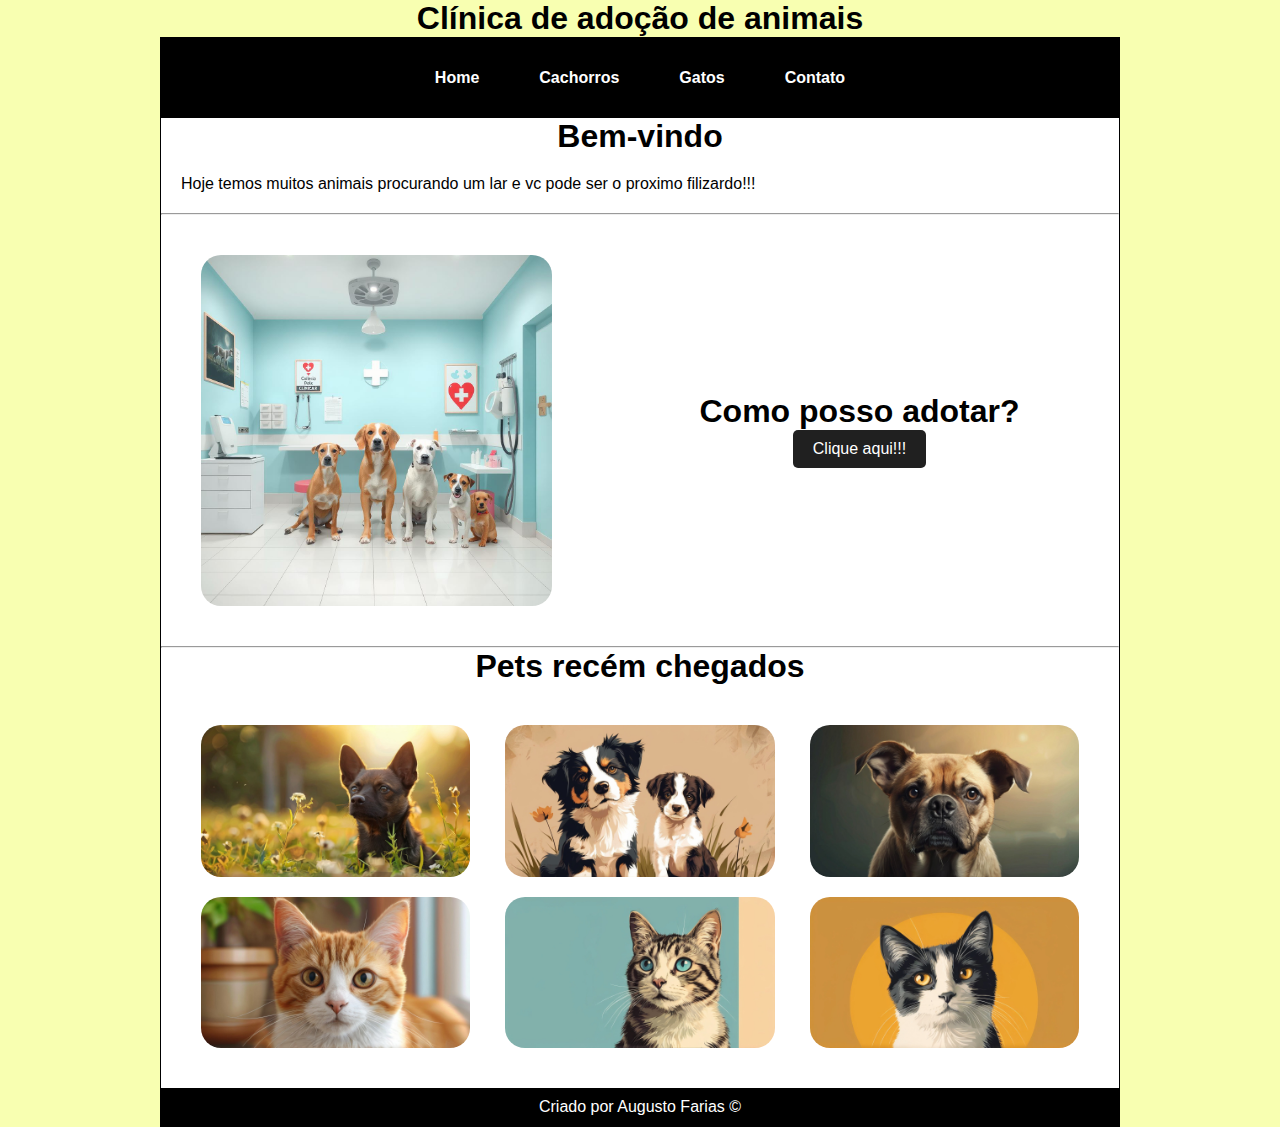
<file: Primeiro_Trabalho/index.html>
<!DOCTYPE html>
<html lang="pt-br">
<head>
    <meta charset="UTF-8">
    <meta name="viewport" content="width=device-width, initial-scale=1.0">
    <meta name="description" content="Um exemplo de pagina HTML5">
    <link rel="icon" href="src/assets/pet.png">
    <link rel="stylesheet" href="src/css/home.css">
    <link rel="stylesheet" href="src/css/nav.css">
    <title>Clínica de adoção de animais</title>
</head>
<body>
    <h1>Clínica de adoção de animais</h1>
        <div class="container">
            <header>
                <nav class="nav_home">
                    <ul>
                        <li><a href="#">Home</a></li>
                        <li><a href="src/view/cachorros.html">Cachorros</a></li>
                        <li><a href="src/view/gatos.html">Gatos</a></li>
                        <li><a href="src/view/contato.html">Contato</a></li>
                    </ul>
                </nav>
            </header>
        <h1>Bem-vindo</h1>
        <section>
            <p>Hoje temos muitos animais procurando um lar e vc pode ser o proximo filizardo!!!</p>
        </section>
                <hr>
            <section>
                <div class="home">
                    <img src="src/assets/clinica.jpg" alt="Clínica" class="IMG_cli">
                        <div class="adot">
                            <h1>Como posso adotar?</h1>
                            <button class="button-custom">
                                <a href="src/pdf/clinica_adocao_animais.pdf" target="_blank" rel="noopener noreferrer">Clique aqui!!!</a>
                            </button>
                        </div>
                </div>
            </section>
                    <hr>
                    <h1>Pets recém chegados</h1>
                    <section>
                        <div class="IMG_home">
                            <div class="card">
                                <img src="src/assets/cachorro1.png" alt="Cachorros" class="IMG_tec">
                            </div>
                            <div class="card">
                                <img src="src/assets/cachorro2.png" alt="Cachorros" class="IMG_tec">
                            </div>
                            <div class="card">
                                <img src="src/assets/cachorro3.png" alt="Cachorros" class="IMG_tec">
                            </div>
                            <div class="card">
                                <img src="src/assets/gato1.png" alt="Gatos" class="IMG_tec">
                            </div>
                            <div class="card">
                                <img src="src/assets/gato2.png" alt="Gatos" class="IMG_tec">
                            </div>
                            <div class="card">
                                <img src="src/assets/gato3.png" alt="Gatos" class="IMG_tec">
                            </div>
                        </div>
                    </section>
            <footer>
                <p>Criado por Augusto Farias &copy</p>
            </footer>
        </div>
</body>
</html>
</file>
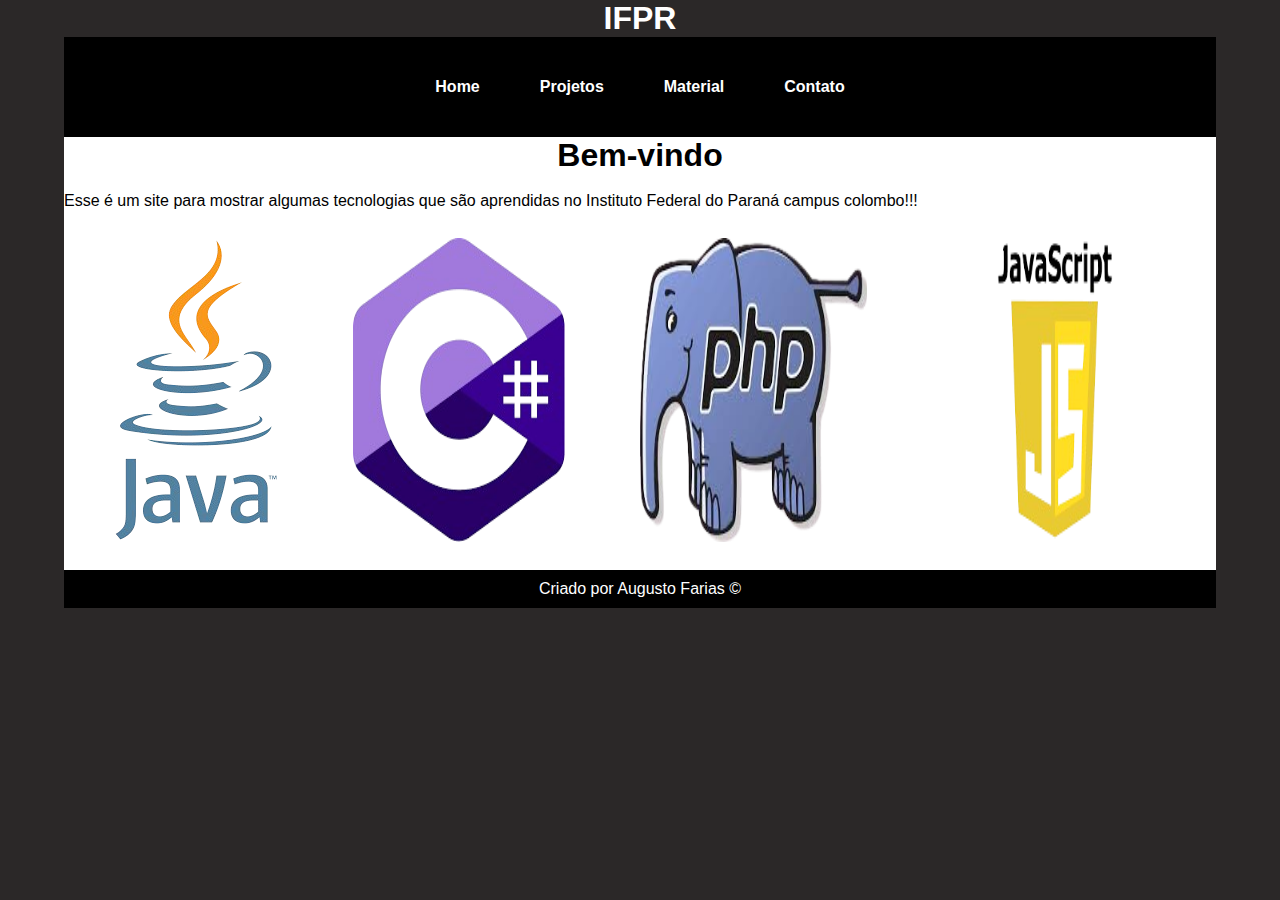
<file: Revisao/index.html>
<!DOCTYPE html>
<html lang="pt-br">
<head>
    <meta charset="UTF-8">
    <meta name="viewport" content="width=device-width, initial-scale=1.0">
    <meta name="description" content="Um exemplo de pagina HTML5">
    <link rel="icon" href="src/assets/favicon.ico">
    <link rel="stylesheet" href="src/css/home.css">
    <link rel="stylesheet" href="src/css/nav.css">
    <title>IFPR</title>
</head>
<body>
    <h1>IFPR</h1>
        <div class="container">
            <header>
                <nav class="nav_home">
                    <ul>
                        <li><a href="#">Home</a></li>
                        <li><a href="src/view/projeto.htm">Projetos</a></li>
                        <li><a href="src/view/material.html">Material</a></li>
                        <li><a href="src/view/contato.html">Contato</a></li>
                    </ul>
                </nav>
            </header>

                <section>
                    <h1>Bem-vindo</h1>
                    <br>
                        <p>Esse é um site para mostrar algumas tecnologias que são aprendidas no Instituto Federal do Paraná campus colombo!!!</p>
                    <br>
                        <div class="IMG_home">
                            <img src="src/assets/Java.png" alt="Imagem tecnologia java" class="IMG_tec">
                            <img src="src/assets/Csharp.png" alt="Imagem tecnologia c#" class="IMG_tec">
                            <img src="src/assets/php.png" alt="Imagem tecnologia c#" class="IMG_tec">
                            <img src="src/assets/JS.png" alt="Imagem tecnologia c#" class="IMG_tec">
                        </div>
                        
                    <br>

                </section>
            
            <footer>
                <p>Criado por Augusto Farias &copy</p>
            </footer>
        </div>
</body>
</html>
</file>
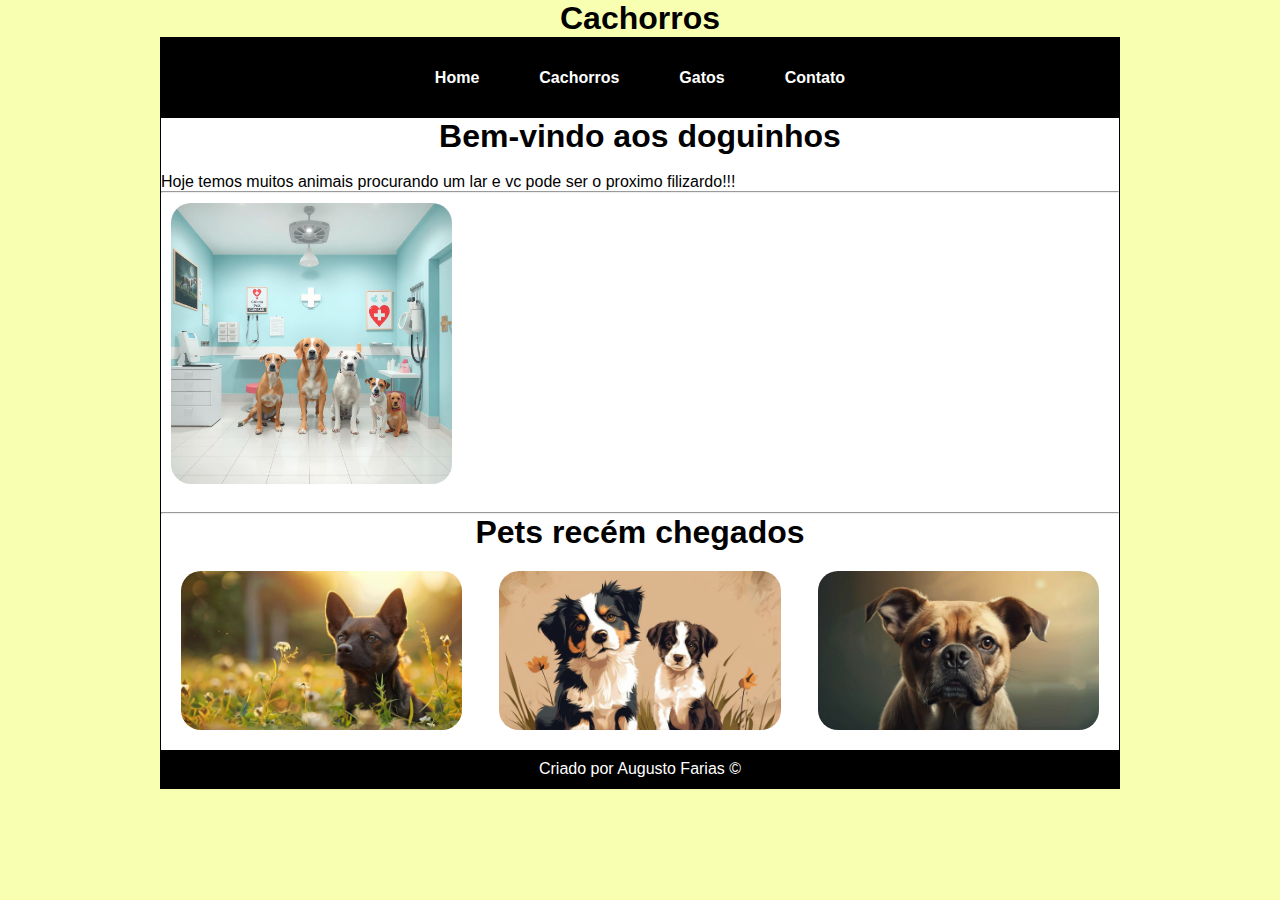
<file: Primeiro_Trabalho/src/view/cachorros.html>
<!DOCTYPE html>
<html lang="pt-br">
<head>
    <meta charset="UTF-8">
    <meta name="viewport" content="width=device-width, initial-scale=1.0">
    <meta name="description" content="Um exemplo de pagina HTML5">
    <link rel="icon" href="../assets/pet.png">
    <link rel="stylesheet" href="../css/cachorros.css">
    <link rel="stylesheet" href="../css/nav.css">
    <title>Cachorros</title>
</head>
<body>
    <h1>Cachorros</h1>
        <div class="container">
            <header>
                <nav class="nav_home">
                    <ul>
                        <li><a href="../../index.html">Home</a></li>
                        <li><a href="cachorros.html">Cachorros</a></li>
                        <li><a href="gatos.html">Gatos</a></li>
                        <li><a href="contato.html">Contato</a></li>
                    </ul>
                </nav>
            </header>
            <h1>Bem-vindo aos doguinhos</h1>
            <br>
            <section>
                <p>Hoje temos muitos animais procurando um lar e vc pode ser o proximo filizardo!!!</p>
            </section>
                    <hr>
                <section>
                            <div class="IMG_home">
                                <img src="../assets/clinica.jpg" alt="Clínica" class="IMG_cli">
                            </div>
                        <br>
                </section>
                    <section>
                        <hr>
                        <h1>Pets recém chegados</h1>
                        <div class="IMG_home">
                            <div class="card">
                                <img src="../assets/cachorro1.png" alt="Cachorros" class="IMG_tec">
                            </div>
                            <div class="card">
                                <img src="../assets/cachorro2.png" alt="Cachorros" class="IMG_tec">
                            </div>
                            <div class="card">
                                <img src="../assets/cachorro3.png" alt="Cachorros" class="IMG_tec">
                            </div>
                        </div>
                    </section>
            
            <footer>
                <p>Criado por Augusto Farias &copy</p>
            </footer>
        </div>
</body>
</html>
</file>
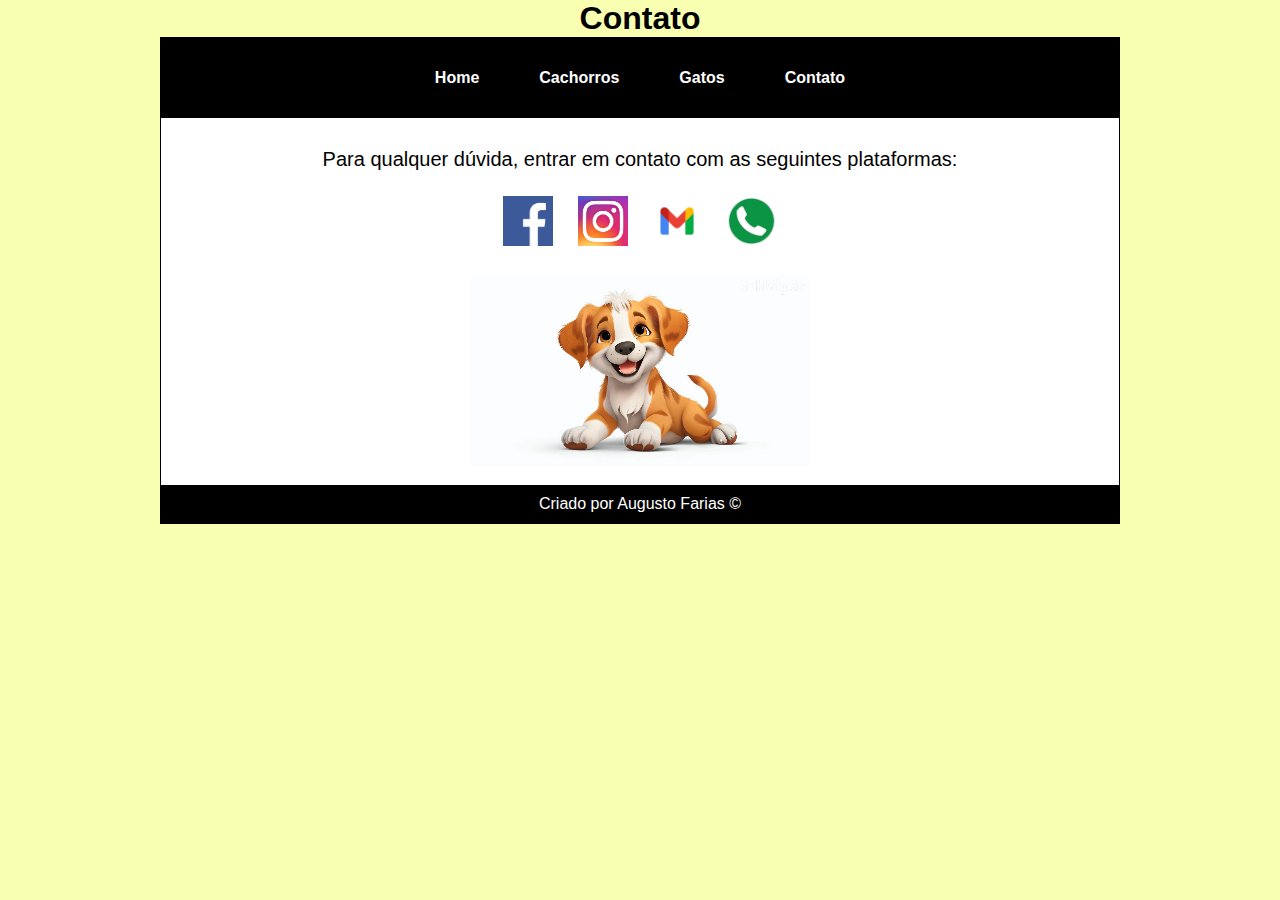
<file: Primeiro_Trabalho/src/view/contato.html>
<!DOCTYPE html>
<html lang="pt-br">
<head>
    <meta charset="UTF-8">
    <meta name="viewport" content="width=device-width, initial-scale=1.0">
    <meta name="description" content="Projetos usando Linguagem de programação no IFPR colombo">
    <link rel="icon" href="../assets/pet.png">
    <link rel="stylesheet" href="../css/contato.css">
    <link rel="stylesheet" href="../css/nav.css">
    <title>Contatos</title>
</head>
<body>
    <h1>Contato</h1>
    <div class="container">
        <header>
            <nav class="nav_home">
                <ul>
                    <li><a href="../../index.html">Home</a></li>
                    <li><a href="cachorros.html">Cachorros</a></li>
                    <li><a href="gatos.html">Gatos</a></li>
                    <li><a href="contato.html">Contato</a></li>
                </ul>
            </nav>
        </header>
        <section>
            <p>Para qualquer dúvida, entrar em contato com as seguintes plataformas:</p>
            <ul>
                <li><a href="https://www.facebook.com" target="_blank"><img src="../assets/facebook.png" alt="Facebook logo"></a></li>
                <li><a href="https://www.instagram.com" target="_blank"><img src="../assets/instagram.jpeg" alt="Instagram logo"></a></li>
                <li><a href="mailto:secretaria.colombo@ifpr.edu.br"><img src="../assets/Gmail.png" alt="Email logo"></a></li>
                <li><a href="tel:+5541999999999"><img src="../assets/telefone.png" alt="Telefone logo"></a></li>
            </ul>
            <div class="mini_jogo">
                <video width="100%" height="auto" autoplay muted loop>
                    <source src="../assets/video/cachorro_video.mp4" type="video/mp4">
                </video>
            </div>
        </section>
        <footer>
            <p>Criado por Augusto Farias &copy</p>
        </footer>
    </div>
</body>
</html>
</file>
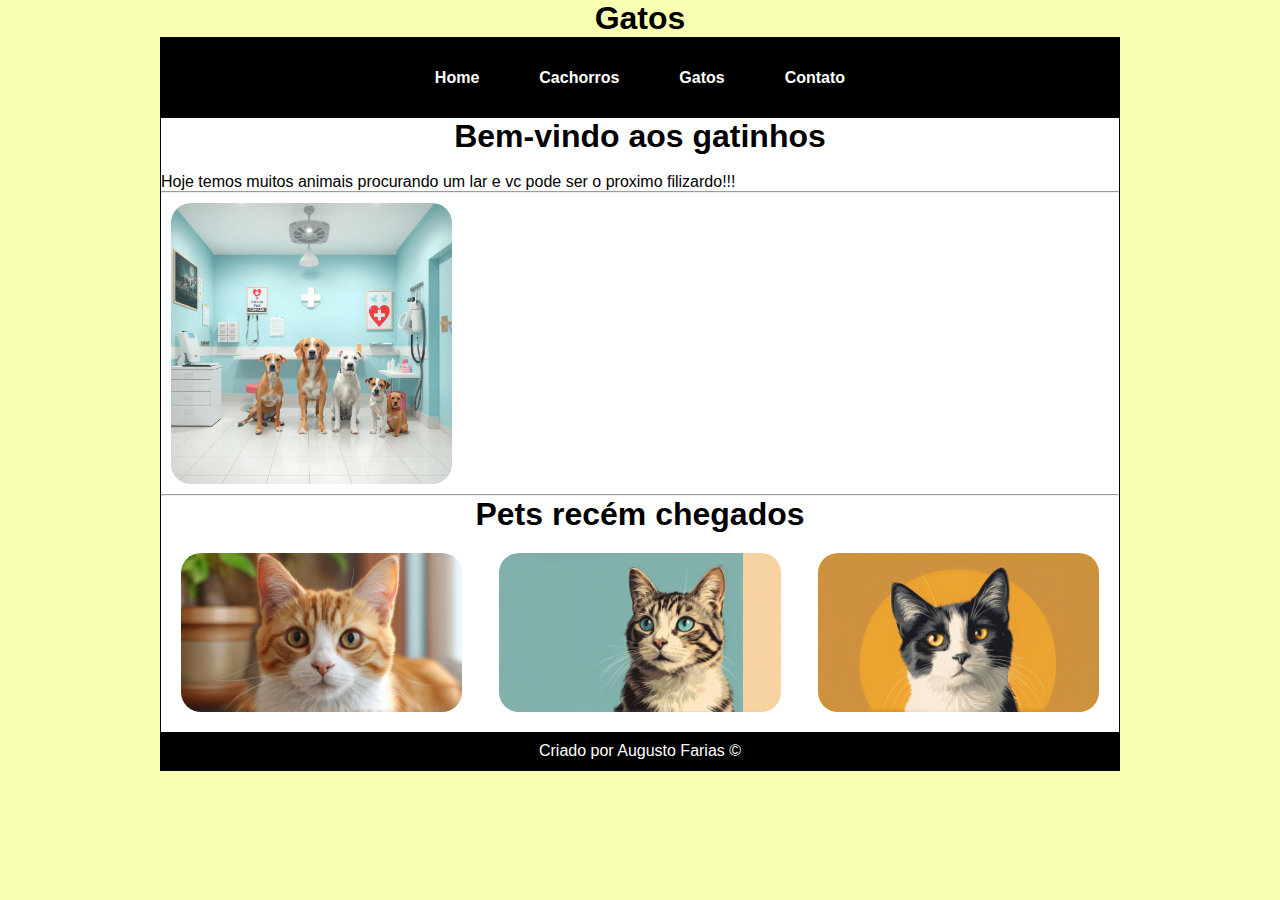
<file: Primeiro_Trabalho/src/view/gatos.html>
<!DOCTYPE html>
<html lang="pt-br">
<head>
    <meta charset="UTF-8">
    <meta name="viewport" content="width=device-width, initial-scale=1.0">
    <meta name="description" content="Um exemplo de pagina HTML5">
    <link rel="icon" href="../assets/pet.png">
    <link rel="stylesheet" href="../css/gatos.css">
    <link rel="stylesheet" href="../css/nav.css">
    <title>Gatos</title>
</head>
<body>
    <h1>Gatos</h1>
        <div class="container">
            <header>
                <nav class="nav_home">
                    <ul>
                        <li><a href="../../index.html">Home</a></li>
                        <li><a href="cachorros.html">Cachorros</a></li>
                        <li><a href="gatos.html">Gatos</a></li>
                        <li><a href="contato.html">Contato</a></li>
                    </ul>
                </nav>
            </header>
            <h1>Bem-vindo aos gatinhos</h1>
            <br>
            <section>
                <p>Hoje temos muitos animais procurando um lar e vc pode ser o proximo filizardo!!!</p>
            </section>
                    <hr>
                <section>
                    <div class="IMG_home">
                        <img src="../assets/clinica.jpg" alt="Clínica" class="IMG_cli">
                    </div>
                </section>
                    <section>
                        <hr>
                        <h1>Pets recém chegados</h1>
                        <div class="IMG_home">
                            <div class="card">
                                <img src="../assets/gato1.png" alt="Gatos" class="IMG_tec">
                            </div>
                            <div class="card">
                                <img src="../assets/gato2.png" alt="Gatos" class="IMG_tec">
                            </div>
                            <div class="card">
                                <img src="../assets/gato3.png" alt="Gatos" class="IMG_tec">
                            </div>
                        </div>
                    </section>
            
            <footer>
                <p>Criado por Augusto Farias &copy</p>
            </footer>
        </div>
</body>
</html>
</file>
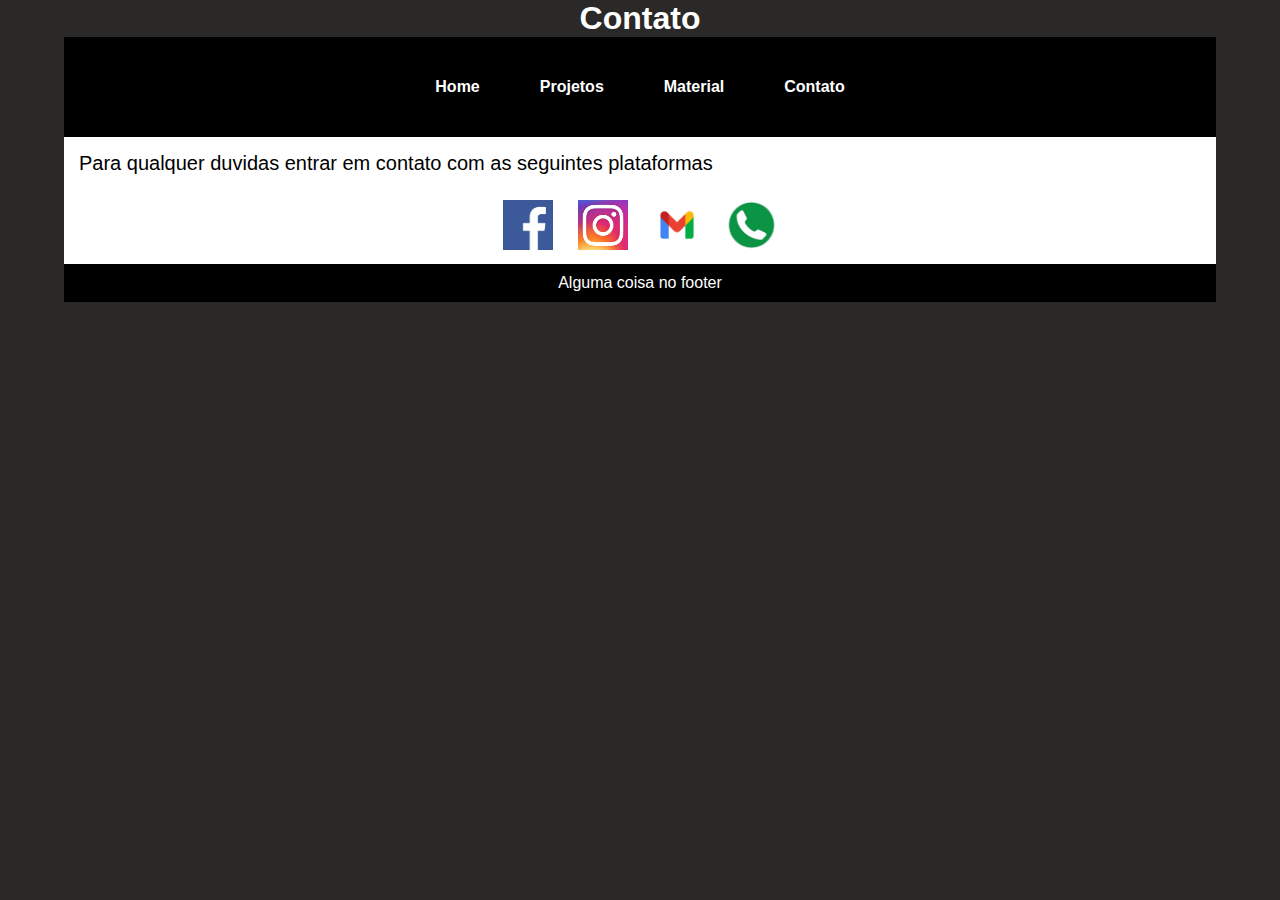
<file: Revisao/src/view/contato.html>
<!DOCTYPE html>
<html lang="pt-br">
<head>
    <meta charset="UTF-8">
    <meta name="viewport" content="width=device-width, initial-scale=1.0">
    <meta name="description" content="Projetos usando Linguagem de programação no IFPR colombo">
    <link rel="icon" href="../assets/favicon.ico">
    <link rel="stylesheet" href="../css/contato.css">
    <link rel="stylesheet" href="../css/nav.css">
    <title>Contatos</title>
</head>
<body>
    <h1>Contato</h1>
        <div class="container">
            <header>
                <nav>
                    <ul>
                        <li><a href="../../index.html">Home</a></li>
                        <li><a href="projeto.htm">Projetos</a></li>
                        <li><a href="material.html">Material</a></li>
                        <li><a href="contato.html">Contato</a></li>
                    </ul>
                </nav>
            </header>
                <section>
                    <p>Para qualquer duvidas entrar em contato com as seguintes plataformas</p>
                        <ul>
                            <li><a href=""><img src="../assets/facebook.png" alt="Facebook"></a></li>
                            <li><a href=""><img src="../assets/instagram.jpeg" alt="Instagram"></a></li>
                            <li><a href="mailto:secretaria.colombo@ifpr.edu.br"><img src="../assets/Gmail.png" alt="Email"></a></li>
                            <li><a href="tel:"><img src="../assets/telefone.png" alt="Telefone"></a></li>
                        </ul>
                </section>
            <footer>
                <p>Alguma coisa no footer</p>
            </footer>
        </div>
</body>
</html>
</file>
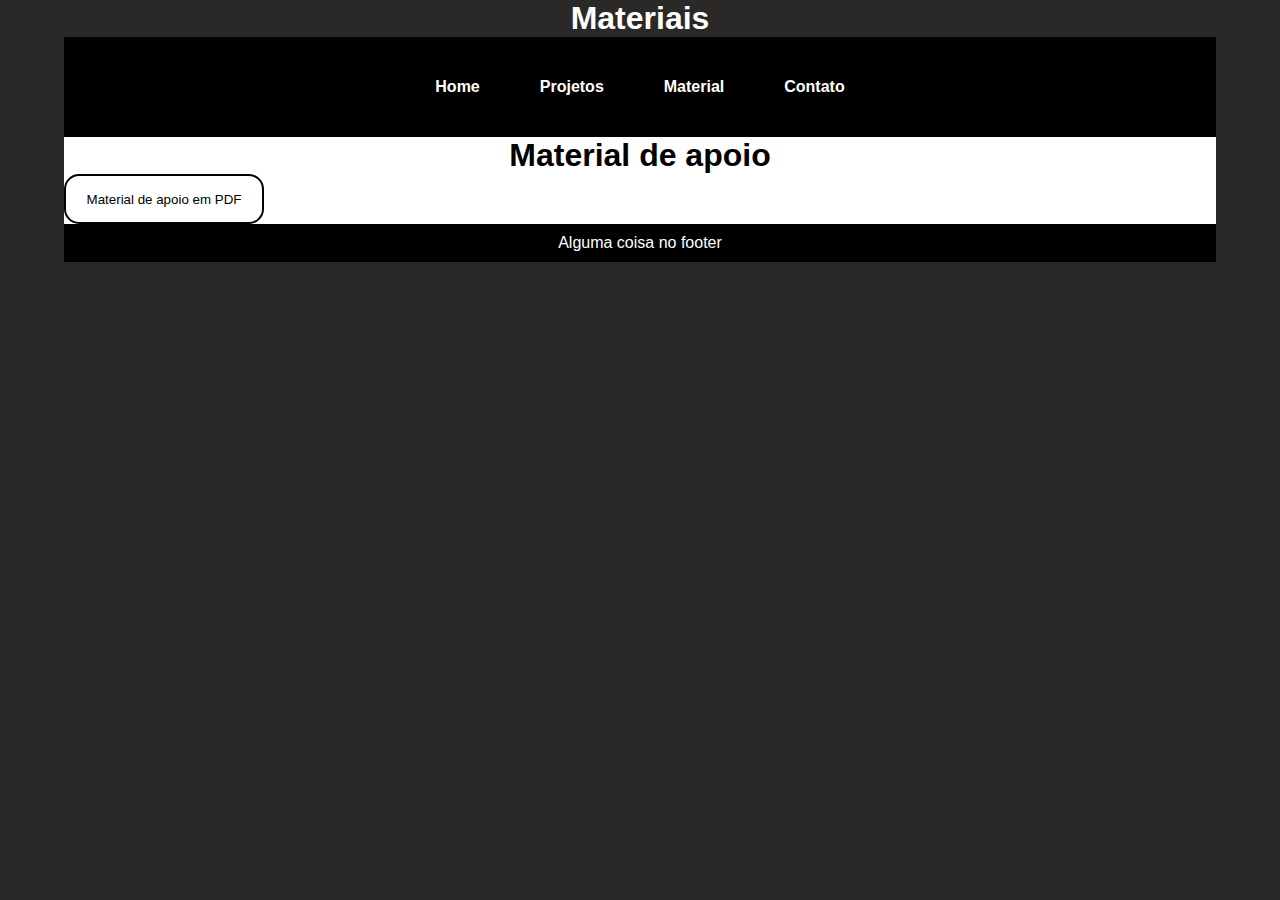
<file: Revisao/src/view/material.html>
<!DOCTYPE html>
<html lang="pt-br">
<head>
    <meta charset="UTF-8">
    <meta name="viewport" content="width=device-width, initial-scale=1.0">
    <meta name="description" content="Projetos usando Linguagem de programação no IFPR colombo">
    <link rel="icon" href="../assets/favicon.ico">
    <link rel="stylesheet" href="../css/material.css">
    <link rel="stylesheet" href="../css/nav.css">
    <title>Material</title>
</head>
<body>
    <h1>Materiais</h1>
        <div class="container">
            <header>
                <nav>
                    <ul>
                        <li><a href="../../index.html">Home</a></li>
                        <li><a href="projeto.htm">Projetos</a></li>
                        <li><a href="material.html">Material</a></li>
                        <li><a href="contato.html">Contato</a></li>
                    </ul>
                </nav>
            </header>
                <section>
                    <h1>Material de <b>apoio</b></h1>
                    <button><a href="../pdf/Material_de_apoio.pdf" target="_blank">Material de apoio em PDF</a></button>
                </section>
            <footer>
                <p>Alguma coisa no footer</p>
            </footer>
        </div>
</body>
</html>
</file>
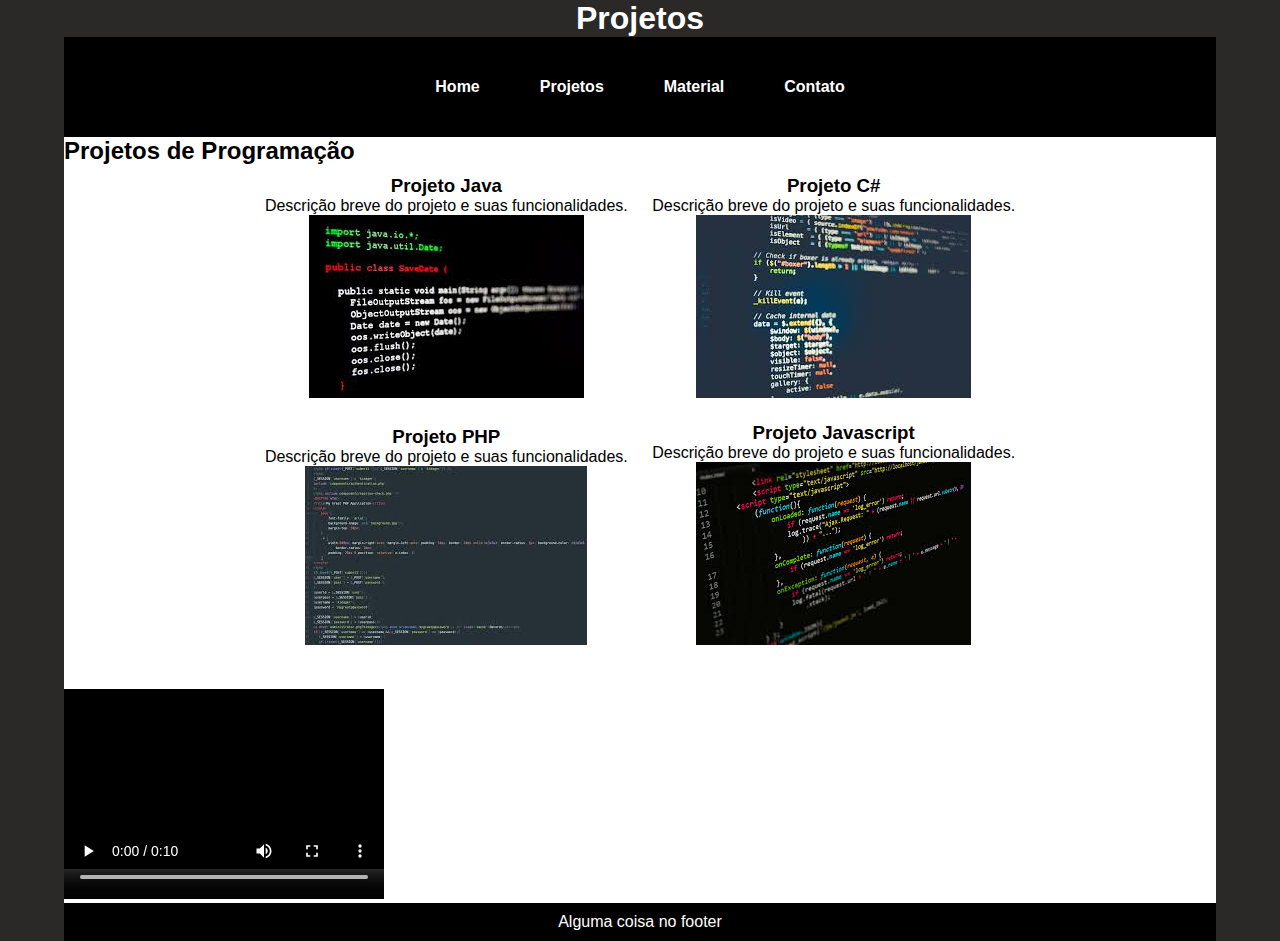
<file: Revisao/src/view/projeto.htm>
<!DOCTYPE html>
<html lang="pt-br">
<head>
    <meta charset="UTF-8">
    <meta name="viewport" content="width=device-width, initial-scale=1.0">
    <meta name="description" content="Projetos usando Linguagem de programação no IFPR colombo">
    <link rel="icon" href="../assets/favicon.ico">
    <link rel="stylesheet" href="../css/projeto.css">
    <link rel="stylesheet" href="../css/nav.css">
    <title>Projetos</title>
</head>
<body>
    <h1>Projetos</h1>
        <div class="container">
            <header>
                <nav>
                    <ul>
                        <li><a href="../../index.html">Home</a></li>
                        <li><a href="projeto.htm">Projetos</a></li>
                        <li><a href="material.html">Material</a></li>
                        <li><a href="contato.html">Contato</a></li>
                    </ul>
                </nav>
            </header>
                <section>
                    <h2>Projetos de Programação</h2>
                    <div class="container">
                            <ul>
                                <li>
                                    <h3>Projeto Java</h3>
                                        <p>Descrição breve do projeto e suas funcionalidades.</p>
                                        <img src="../assets/Java_Projeto.jpg" alt="">
                                </li>
                                 <li>
                                    <h3>Projeto C#</h3>
                                        <p>Descrição breve do projeto e suas funcionalidades.</p>
                                        <img src="../assets/Csharp_Projeto.jpg" alt="">
                                </li>
                                <li>
                                    <h3>Projeto PHP</h3>
                                        <p>Descrição breve do projeto e suas funcionalidades.</p>
                                        <img src="../assets/PHP_Projeto.jpg" alt="">
                                </li>
                                <li>
                                    <h3>Projeto Javascript</h3>
                                        <p>Descrição breve do projeto e suas funcionalidades.</p>
                                        <img src="../assets/Javascript_Projeto.jpg" alt="">
                                </li>
                            </ul>
                    </div>
                    
                    <video width="320" height="240" controls>
                        <source src="../assets/video/Video_tecnologia.mp4" type="video/mp4">
                      </video>
                </section>
            <footer>
                <p>Alguma coisa no footer</p>
            </footer>
        </div>
</body>
</html>
</file>
<file: Primeiro_Trabalho/src/css/home.css>
section {
    display: flex;
    align-items: center;
    justify-content: space-between;
    padding: 20px;
}

.IMG_cli {
    width: 40%;
    margin-right: 20px;
    border-radius: 20px;
}

.home{
    display: flex;
    align-items: center;
    justify-content: space-between;
    padding: 20px;
}

.adot {
    display: flex;
    flex-direction: column;
    justify-content: center;
    align-items: center;
    width: 50%;
}

.button-custom {
    background-color: #202020;
    border: none;
    color: white;
    padding: 10px 20px;
    font-size: 16px;
    border-radius: 5px;
    cursor: pointer;
    transition: background-color 0.3s ease;
}

.button-custom a {
    color: white;
    text-decoration: none;
}

.button-custom:hover {
    background-color: #ffe72d;
}


.IMG_home {
    display: flex;
    flex-wrap: wrap;
    justify-content: space-between;
    padding: 10px;
    margin: auto;
}

.IMG_home .card {
    display: flex;
    flex-direction: column;
    width: 30%;
    margin: 10px;
    transition: transform 0.3s ease;
}

.IMG_home .IMG_tec {
    max-width: 100%;
    height: auto;
    text-align: center;
    border-radius: 20px;
    transition: transform 0.3s ease;
}

.IMG_home .IMG_tec:hover {
    transform: scale(1.1);
}

@media (max-width: 1024px) {
    .IMG_home .card {
        width: 45%;
        margin: 15px;
    }
}

@media (max-width: 768px) {
    .IMG_home .card {
        width: 100%;
        margin: 10px 0;
    }

    section h1 {
        font-size: 1.5rem;
    }

    section p {
        font-size: 1rem;
    }
}

@media (max-width: 480px) {
    .IMG_home .card {
        width: 100%;
        margin: 10px 0;
    }

    section h1 {
        font-size: 1.2rem;
    }

    section p {
        font-size: 0.9rem;
    }

    section ul li a img {
        width: 40px;
        height: 40px;
    }
}
</file>
<file: Primeiro_Trabalho/src/css/nav.css>
* {
    margin: 0;
    padding: 0;
    box-sizing: border-box;
    font-family: Arial, Helvetica, sans-serif;
}

body {
    background-color: #f8ffb1;
}

h1 {
    color: rgb(0, 0, 0);
    text-align: center;
}

.container {
    width: 90%;
    max-width: 75%;
    background-color: rgb(255, 255, 255);
    margin: 0 auto;
    display: flex;
    flex-direction: column;
    border: solid 1px;
}

header {
    background-color: #000000;
}

nav {
    text-align: center;
    font-weight: bold;
    padding: 10px;
}

nav ul {
    display: flex;
    flex-wrap: wrap;
    justify-content: center;
    list-style: none;
    margin: 0;
}

nav ul li {
    margin: 10px;
}

nav ul li a {
    color: #ffffff;
    text-decoration: none;
    line-height: 40px;
    font-size: 16px;
    padding: 8px 20px;
    white-space: nowrap;
    transition: color 0.3s, background-color 0.3s;
}

nav ul li a:hover {
    color: #f6ff00;
    background-color: rgba(255, 255, 255, 0.1);
    border-radius: 10px;
}

footer {
    color: #ffffff;
    background-color: rgb(0, 0, 0);
    text-align: center;
    padding: 10px;
    width: 100%;
    position: relative;
    bottom: 0;
}

footer p {
    margin: 0;
}

@media (max-width: 770px) {
    .nav_home {
        font-size: 10px;
    }
    nav ul {
        flex-direction: column;
        font-size: 10px;
    }
    section h1 {
        font-size: 1.5em;
    }
    footer {
        font-size: 0.8em;
    }
}
</file>
<file: Revisao/src/css/home.css>
.IMG_home {
    display: flex;
    flex-wrap: wrap;
    justify-content: space-around;
    padding: 10px;
    margin: auto;
}

.IMG_home .IMG_tec {
    padding: auto;
    max-width: 20%;
    height: auto;
    text-align: center;

}

section h1 {
    color: black;
}

section p{
    color: black;
    white-space: auto;
}

section ul {
    list-style: none;
    padding: 0;
    text-align: center;
}

section ul li {
    list-style: none;
    display: inline-block;
    margin: 10px;
}

section ul li a img {
    width: 50px;
    height: 50px;
    object-fit: cover;
}
</file>
<file: Revisao/src/css/nav.css>
* {
    margin: 0;
    padding: 0;
    box-sizing: border-box;
    font-family: Arial, Helvetica, sans-serif;
}

body {
    background-color: #2b2828;
}

h1 {
    color: white;
    text-align: center;
}

.container {
    width: 90%;
    max-width: 1200px;
    background-color: rgb(255, 255, 255);
    border-radius: 10px;
    margin: 0 auto;
    display: flex;
    flex-direction: column;
}

header {
    background-color: #000000;
    padding: 10px 0;
}

nav {
    background-color: #00000000;
    text-align: center;
    font-weight: bold;
    padding: 10px 0;
}

nav ul {
    display: flex;
    flex-wrap: wrap;
    justify-content: center;
    list-style: none;
    margin: 0;
}

nav ul li {
    margin: 10px;
}

nav ul li a {
    color: #ffffff;
    text-decoration: none;
    line-height: 40px;
    font-size: 16px;
    padding: 8px 20px;
    white-space: nowrap;
    transition: color 0.3s, background-color 0.3s;
}

nav ul li a:hover {
    color: #0037ff;
    background-color: rgba(255, 255, 255, 0.1);
    border-radius: 10px;
}

footer {
    color: #ffffff;
    background-color: rgb(0, 0, 0);
    text-align: center;
    padding: 10px;
    width: 100%;
    position: relative;
    bottom: 0;
}

footer p {
    margin: 0;
}

@media (max-width: 768px) {
    nav ul {
        flex-direction: column;
    }

    section h1 {
        font-size: 1.5em;
    }

    footer {
        font-size: 0.8em;
    }
}
</file>
<file: Primeiro_Trabalho/src/css/cachorros.css>
.IMG_cli {
    height: 30%;
    width: 30%;
    border-radius: 20px;
}

.IMG_home {
    display: flex;
    flex-wrap: wrap;
    justify-content: space-between;
    padding: 10px;
    margin: auto;
}

.IMG_home .card {
    display: flex;
    flex-direction: column;
    width: 30%;
    margin: 10px;
    transition: transform 0.3s ease;
}

.IMG_home .IMG_tec {
    padding: auto;
    max-width: 100%;
    height: auto;
    text-align: center;
    border-radius: 20px;
    transition: transform 0.3s ease;
}

.IMG_home .IMG_tec:hover {
    transform: scale(1.1);
}

section h1 {
    color: black;
}

section p {
    color: black;
    white-space: auto;
}

section ul {
    list-style: none;
    padding: 0;
    text-align: center;
}

section ul li {
    list-style: none;
    display: inline-block;
    margin: 10px;
}

section ul li a img {
    width: 50px;
    height: 50px;
    object-fit: cover;
}

@media (max-width: 768px) {
    .IMG_home .card {
        width: 45%;
    }
}

@media (max-width: 480px) {
    .IMG_home .card {
        width: 100%;
        margin: 10px 0;
    }
}
</file>
<file: Primeiro_Trabalho/src/css/contato.css>
section {
    text-align: center;
    padding: 15px;
}

section p {
    color: black;
    font-size: 20px;
    padding: 15px;
}

section ul {
    list-style: none;
    padding: 0;
    text-align: center;
}

section ul li {
    display: inline-block;
    margin: 10px;
}

section ul li a img {
    width: 50px;
    height: 50px;
    object-fit: cover;
}

.mini_jogo {
    margin-top: 15px;
}

.mini_jogo video {
    width: 100%;
    height: auto;
    max-width: 340px;
}

@media (max-width: 768px) {
    nav ul {
        flex-direction: column;
        font-size: 10px;
    }

    section p {
        font-size: 16px;
    }

    .mini_jogo video {
        max-width: 100%;
    }
}

@media (max-width: 480px) {
    h1 {
        font-size: 1.5em;
    }

    footer {
        font-size: 0.8em;
    }

    section p {
        font-size: 14px;
    }
}
</file>
<file: Primeiro_Trabalho/src/css/gatos.css>
.IMG_cli {
    height: 30%;
    width: 30%;
    border-radius: 20px;
}

.IMG_home {
    display: flex;
    flex-wrap: wrap;
    justify-content: space-between;
    padding: 10px;
    margin: auto;
}

.IMG_home .card {
    display: flex;
    flex-direction: column;
    width: 30%;
    margin: 10px;
    transition: transform 0.3s ease;
}

.IMG_home .IMG_tec {
    padding: auto;
    max-width: 100%;
    height: auto;
    text-align: center;
    border-radius: 20px;
    transition: transform 0.3s ease;
}

.IMG_home .IMG_tec:hover {
    transform: scale(1.1);
}

section h1 {
    color: black;
}

section p {
    color: black;
    white-space: auto;
}

section ul {
    list-style: none;
    padding: 0;
    text-align: center;
}

section ul li {
    list-style: none;
    display: inline-block;
    margin: 10px;
}

section ul li a img {
    width: 50px;
    height: 50px;
    object-fit: cover;
}

@media (max-width: 768px) {
    .IMG_home .card {
        width: 45%;
    }
}

@media (max-width: 480px) {
    .IMG_home .card {
        width: 100%;
    }
}
</file>
<file: Revisao/src/css/contato.css>
section ul {
    list-style: none;
    padding: 0;
    text-align: center;
}

section ul li {
    list-style: none;
    display: inline-block;
    margin: 10px;
}

section ul li a img {
    width: 50px;
    height: 50px;
    object-fit: cover;
}

section p{
    color: black;
    font-size: 20px;
    padding: 15px;
}
@media(max-width: 768px) {
    section p{
        font-size: 10px;
    }
}
</file>
<file: Revisao/src/css/material.css>
section ul {
    list-style: none;
    padding: 0;
    text-align: center;
}

section ul li {
    list-style: none;
    display: inline-block;
    margin: 10px;
}

section ul li a img {
    width: 50px;
    height: 50px;
    object-fit: cover;
}

section h1{
    color: black;
}

section button{
    text-align: center;
    padding: 10px;
    height: 50px;
    width: 200px;
    border: solid black 2px;
    border-radius: 15px;
    background-color: rgba(255, 255, 255, 0);
}

section button :hover{
    color: blue;
}

section a{
    text-decoration: none;
    color: black;
}
</file>
<file: Revisao/src/css/projeto.css>
section ul {
    list-style: none;
    padding: 0;
    text-align: center;
}

section ul li {
    list-style: none;
    display: inline-block;
    margin: 10px;
}

section ul li a img {
    width: 50px;
    height: 50px;
    object-fit: cover;
}
</file>
